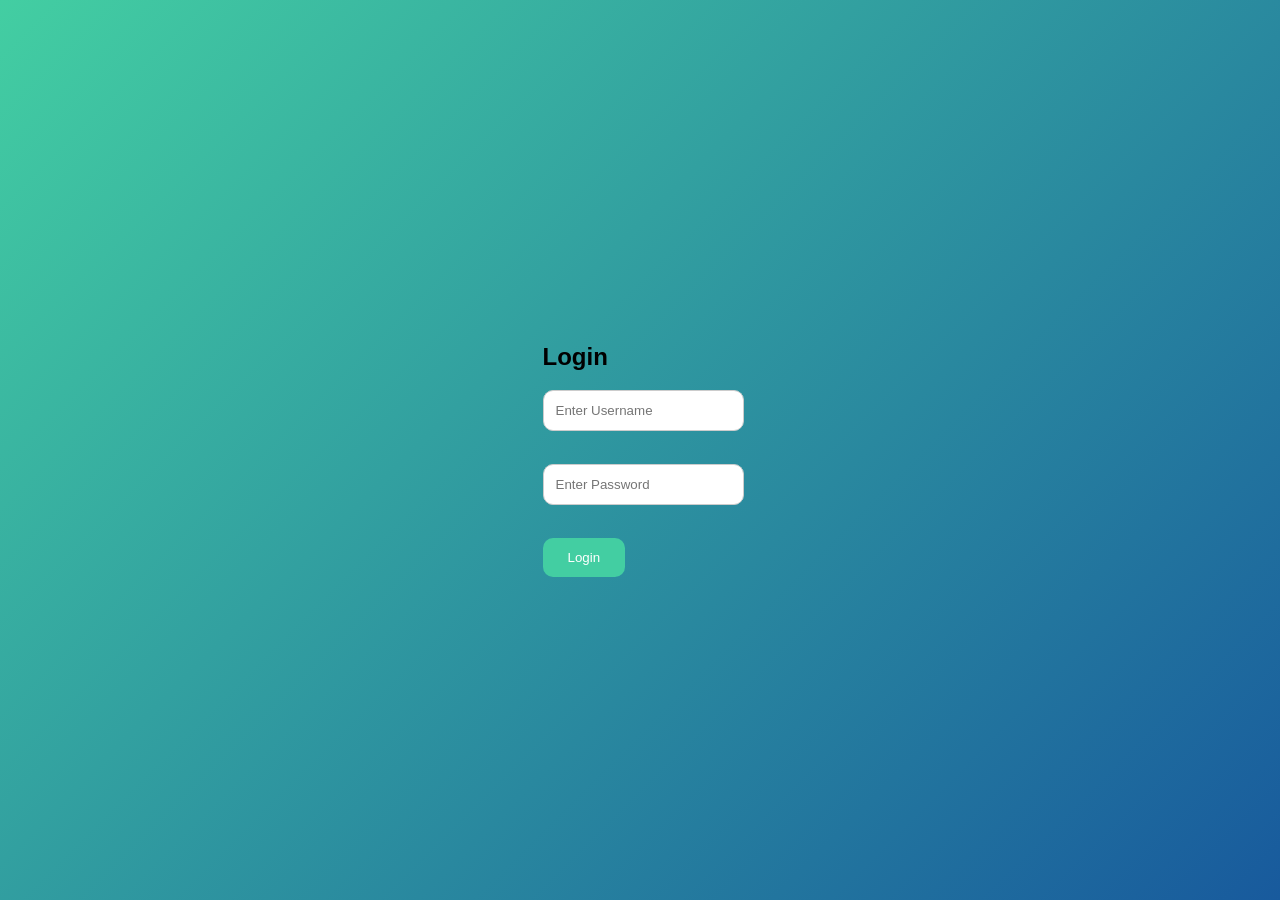
<file: templates/login.html>
<!doctype html>
<html>
  <head>
    <title>Login</title>
    <link rel="stylesheet" href="style.css" />
  </head>
  <body>
    <div class="login-box">
      <h2>Login</h2>

      <input type="text" placeholder="Enter Username" /><br /><br />
      <input type="password" placeholder="Enter Password" /><br /><br />

      <button onclick="login()">Login</button>
    </div>

    <script>
      function login() {
        window.location.href = "index.html";
      }
    </script>
  </body>
</html>
</file>
<file: templates/style.css>
body {
    font-family: 'Segoe UI', sans-serif;
    background: linear-gradient(135deg, #43cea2, #185a9d);
    margin: 0;
    height: 100vh;
    display: flex;
    justify-content: center;
    align-items: center;
}

.container {
    background: white;
    padding: 40px;
    border-radius: 20px;
    width: 400px;
    text-align: center;
    box-shadow: 0 10px 30px rgba(0,0,0,0.2);
    animation: fadeIn 1s ease-in-out;
}

h1 {
    color: #185a9d;
    margin-bottom: 10px;
}

.subtitle {
    color: gray;
    font-size: 14px;
    margin-bottom: 20px;
}

input {
    width: 90%;
    padding: 12px;
    border-radius: 10px;
    border: 1px solid #ccc;
    margin-bottom: 15px;
    outline: none;
}

input:focus {
    border-color: #43cea2;
}

button {
    background: #43cea2;
    color: white;
    padding: 12px 25px;
    border: none;
    border-radius: 10px;
    cursor: pointer;
    transition: 0.3s;
}

button:hover {
    background: #2bbf9b;
    transform: scale(1.05);
}

#result {
    margin-top: 20px;
    font-weight: bold;
    font-size: 18px;
}

/* Animation */
@keyframes fadeIn {
    from {
        opacity: 0;
        transform: translateY(20px);
    }
    to {
        opacity: 1;
        transform: translateY(0);
    }
}
.symptoms-list button {
    margin: 5px;
    padding: 8px 12px;
    border: none;
    background: #e0f2f1;
    border-radius: 8px;
    cursor: pointer;
}

.symptoms-list button:hover {
    background: #43cea2;
    color: white;
}
/* Background animation */
.bg-animation {
    position: fixed;
    width: 100%;
    height: 100%;
    overflow: hidden;
    z-index: -1;
}

.circle {
    position: absolute;
    width: 200px;
    height: 200px;
    background: rgba(67, 206, 162, 0.3);
    border-radius: 50%;
    animation: float 8s infinite ease-in-out;
}

.circle:nth-child(1) {
    top: 10%;
    left: 20%;
}

.circle:nth-child(2) {
    top: 50%;
    left: 70%;
    animation-delay: 2s;
}

.circle:nth-child(3) {
    top: 80%;
    left: 30%;
    animation-delay: 4s;
}

@keyframes float {
    0% { transform: translateY(0px); }
    50% { transform: translateY(-50px); }
    100% { transform: translateY(0px); }
}

/* Logo */
.logo {
    width: 80px;
    margin-bottom: 10px;
}

/* Glass effect (modern AI look) */
.container {
    backdrop-filter: blur(15px);
    background: rgba(229, 212, 212, 0.85);
}
#particles {
    position: fixed;
    width: 100%;
    height: 100%;
    z-index: -2;
}
</file>
